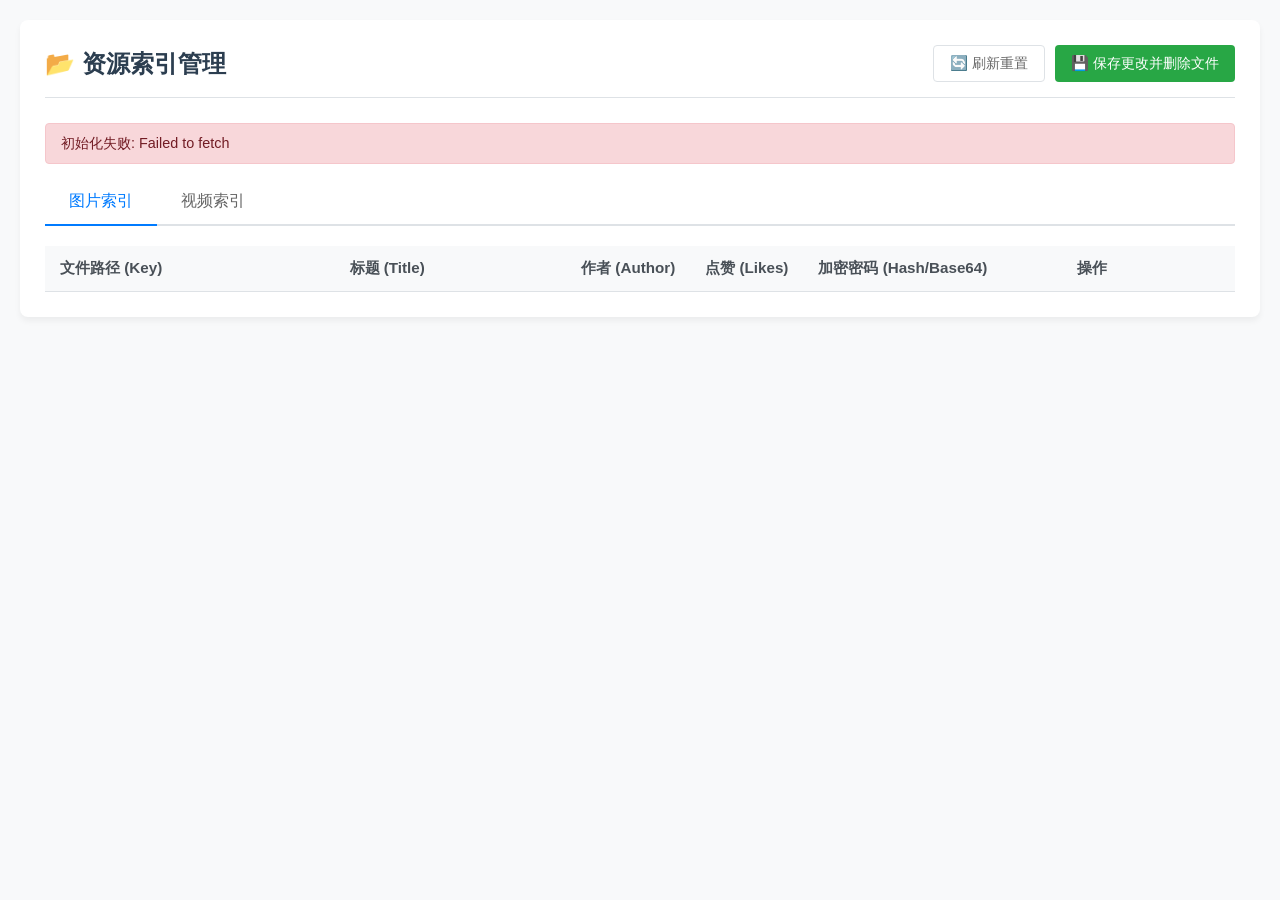
<file: manager.html>
<!DOCTYPE html>
<html lang="zh-CN">

<head>
    <meta charset="UTF-8">
    <meta name="viewport" content="width=device-width, initial-scale=1.0">
    <title>资源索引管理 - 管理员</title>
    <style>
        /* ... 原有样式保持不变 ... */
        :root {
            --primary-color: #007bff;
            --danger-color: #dc3545;
            --success-color: #28a745;
            --bg-color: #f8f9fa;
            --text-color: #333;
            --border-color: #dee2e6;
        }

        body {
            font-family: -apple-system, BlinkMacSystemFont, "Segoe UI", Roboto, "Helvetica Neue", Arial, sans-serif;
            background-color: var(--bg-color);
            color: var(--text-color);
            margin: 0;
            padding: 20px;
        }

        .container {
            max-width: 1200px;
            margin: 0 auto;
            background: white;
            padding: 25px;
            border-radius: 8px;
            box-shadow: 0 4px 6px rgba(0, 0, 0, 0.05);
        }

        header {
            display: flex;
            justify-content: space-between;
            align-items: center;
            margin-bottom: 25px;
            padding-bottom: 15px;
            border-bottom: 1px solid var(--border-color);
        }

        h1 {
            margin: 0;
            font-size: 1.5rem;
            color: #2c3e50;
        }

        .btn-group {
            display: flex;
            gap: 10px;
        }

        button {
            padding: 8px 16px;
            border: none;
            border-radius: 4px;
            cursor: pointer;
            font-size: 0.9rem;
            transition: all 0.2s;
        }

        button:hover {
            opacity: 0.9;
            transform: translateY(-1px);
        }

        button:active {
            transform: translateY(0);
        }

        button:disabled {
            opacity: 0.6;
            cursor: not-allowed;
            transform: none;
        }

        .btn-primary {
            background-color: var(--primary-color);
            color: white;
        }

        .btn-success {
            background-color: var(--success-color);
            color: white;
        }

        .btn-danger {
            background-color: var(--danger-color);
            color: white;
        }

        .btn-outline {
            background-color: transparent;
            border: 1px solid var(--border-color);
            color: #666;
        }

        .btn-outline:hover {
            background-color: #f1f1f1;
            color: #333;
        }

        /* Tabs */
        .tabs {
            display: flex;
            border-bottom: 2px solid var(--border-color);
            margin-bottom: 20px;
        }

        .tab {
            padding: 12px 24px;
            cursor: pointer;
            color: #666;
            font-weight: 500;
            border-bottom: 2px solid transparent;
            margin-bottom: -2px;
            transition: all 0.2s;
        }

        .tab:hover {
            color: var(--primary-color);
        }

        .tab.active {
            color: var(--primary-color);
            border-bottom-color: var(--primary-color);
        }

        /* Table */
        .table-responsive {
            overflow-x: auto;
        }

        table {
            width: 100%;
            border-collapse: collapse;
            font-size: 0.95rem;
        }

        th,
        td {
            text-align: left;
            padding: 12px 15px;
            border-bottom: 1px solid var(--border-color);
        }

        th {
            background-color: #f8f9fa;
            font-weight: 600;
            color: #495057;
            white-space: nowrap;
        }

        tr:hover {
            background-color: #f8f9fa;
        }

        input[type="text"],
        input[type="number"] {
            width: 100%;
            padding: 6px 10px;
            border: 1px solid #ced4da;
            border-radius: 4px;
            box-sizing: border-box;
            font-size: 0.9rem;
        }

        input[type="text"]:focus,
        input[type="number"]:focus {
            border-color: var(--primary-color);
            outline: none;
            box-shadow: 0 0 0 2px rgba(0, 123, 255, 0.25);
        }

        .key-cell {
            font-family: monospace;
            font-size: 0.85rem;
            color: #6c757d;
            max-width: 200px;
            /* 调小一点给密码留空间 */
            overflow: hidden;
            text-overflow: ellipsis;
            white-space: nowrap;
        }

        /* 【新增】密码单元格样式 */
        .password-cell {
            font-family: monospace;
            font-size: 0.8rem;
            color: #999;
            max-width: 150px;
            overflow: hidden;
            text-overflow: ellipsis;
            white-space: nowrap;
            cursor: help;
            /* 鼠标放上去显示完整内容 */
        }

        /* Status & Loading */
        .status-bar {
            margin-bottom: 15px;
            padding: 10px 15px;
            border-radius: 4px;
            display: none;
            font-size: 0.9rem;
        }

        .status-success {
            background-color: #d4edda;
            color: #155724;
            border: 1px solid #c3e6cb;
        }

        .status-error {
            background-color: #f8d7da;
            color: #721c24;
            border: 1px solid #f5c6cb;
        }

        .status-info {
            background-color: #d1ecf1;
            color: #0c5460;
            border: 1px solid #bee5eb;
        }

        #loadingOverlay {
            position: fixed;
            top: 0;
            left: 0;
            width: 100%;
            height: 100%;
            background: rgba(255, 255, 255, 0.7);
            backdrop-filter: blur(2px);
            display: none;
            justify-content: center;
            align-items: center;
            z-index: 1000;
            flex-direction: column;
        }

        #loadingText {
            margin-top: 15px;
            color: #333;
            font-weight: 500;
        }

        .spinner {
            width: 40px;
            height: 40px;
            border: 4px solid #f3f3f3;
            border-top: 4px solid var(--primary-color);
            border-radius: 50%;
            animation: spin 1s linear infinite;
        }

        @keyframes spin {
            0% {
                transform: rotate(0deg);
            }

            100% {
                transform: rotate(360deg);
            }
        }
    </style>

    <!-- 1. 引入 OSS SDK -->
    <script src="https://gosspublic.alicdn.com/aliyun-oss-sdk-6.17.1.min.js"></script>
    <!-- 2. 引入工具函数 (必须先于 upload.js) -->
    <script src="./js/utils.js"></script>
    <!-- 3. 引入上传逻辑 (包含 initOSSClient 和全局变量 client) -->
    <script src="./js/upload.js"></script>
</head>

<body>

    <div id="loadingOverlay">
        <div class="spinner"></div>
        <div id="loadingText">处理中...</div>
    </div>

    <div class="container">
        <header>
            <h1>📂 资源索引管理</h1>
            <div class="btn-group">
                <button class="btn-outline" onclick="loadData()">🔄 刷新重置</button>
                <button class="btn-success" onclick="saveAllChanges()" id="saveBtn">💾 保存更改并删除文件</button>
            </div>
        </header>

        <div id="statusBar" class="status-bar"></div>

        <div class="tabs">
            <div class="tab active" onclick="switchTab('images')" id="tab-images">图片索引</div>
            <div class="tab" onclick="switchTab('videos')" id="tab-videos">视频索引</div>
        </div>

        <div class="table-responsive">
            <table id="dataTable">
                <thead>
                    <tr>
                        <th style="width: 25%;">文件路径 (Key)</th>
                        <th style="width: 20%;">标题 (Title)</th>
                        <th style="width: 10%;">作者 (Author)</th>
                        <th style="width: 8%;">点赞 (Likes)</th>
                        <!-- 【新增】密码列 -->
                        <th style="width: 22%;">加密密码 (Hash/Base64)</th>
                        <th style="width: 15%;">操作</th>
                    </tr>
                </thead>
                <tbody id="tableBody">
                    <!-- 数据行 -->
                </tbody>
            </table>
        </div>
    </div>

    <script>
        // 状态管理
        let currentType = 'images'; // 'images' or 'videos'
        let imagesData = [];
        let videosData = [];

        // 【新增】用于追踪被删除的文件 Key，以便在保存时执行物理删除
        let deletedKeys = [];

        // 页面加载初始化
        document.addEventListener('DOMContentLoaded', async () => {
            showLoading(true, '初始化连接...');
            try {
                // 1. 初始化 OSS Client (复用 upload.js 中的逻辑)
                if (typeof initOSSClient === 'function') {
                    await initOSSClient();
                } else {
                    throw new Error('initOSSClient 未找到，请检查 js/upload.js 和 js/utils.js 是否正确加载');
                }

                // 2. 加载数据
                await loadData();
            } catch (err) {
                console.error(err);
                showStatus('初始化失败: ' + err.message, 'error');
            } finally {
                showLoading(false);
            }
        });

        // 切换标签
        function switchTab(type) {
            currentType = type;

            // 更新 UI 样式
            document.querySelectorAll('.tab').forEach(t => t.classList.remove('active'));
            document.getElementById(`tab-${type}`).classList.add('active');

            // 重新渲染表格
            renderTable();
        }

        // 从 OSS 加载数据
        async function loadData() {
            showLoading(true, '正在同步云端数据...');
            // 重置删除记录
            deletedKeys = [];

            try {
                // 并行请求两个索引文件
                const [imgResult, vidResult] = await Promise.allSettled([
                    client.get('images/index.json'),
                    client.get('videos/index.json')
                ]);

                // 处理图片索引
                if (imgResult.status === 'fulfilled') {
                    const content = new TextDecoder("utf-8").decode(imgResult.value.content);
                    imagesData = JSON.parse(content);
                    if (!Array.isArray(imagesData)) imagesData = [];
                } else {
                    console.warn('Images index load failed', imgResult.reason);
                    imagesData = [];
                }

                // 处理视频索引
                if (vidResult.status === 'fulfilled') {
                    const content = new TextDecoder("utf-8").decode(vidResult.value.content);
                    videosData = JSON.parse(content);
                    if (!Array.isArray(videosData)) videosData = [];
                } else {
                    console.warn('Videos index load failed', vidResult.reason);
                    videosData = [];
                }

                renderTable();
                showStatus('数据同步成功', 'success');
            } catch (err) {
                showStatus('加载数据出错: ' + err.message, 'error');
            } finally {
                showLoading(false);
            }
        }

        // 渲染表格
        function renderTable() {
            const tbody = document.getElementById('tableBody');
            tbody.innerHTML = '';

            const data = currentType === 'images' ? imagesData : videosData;

            if (data.length === 0) {
                tbody.innerHTML = `<tr><td colspan="6" style="text-align:center; padding: 30px; color:#999;">暂无数据</td></tr>`;
                return;
            }

            data.forEach((item, index) => {
                const tr = document.createElement('tr');

                // 1. Key (只读)
                const tdKey = document.createElement('td');
                tdKey.className = 'key-cell';
                tdKey.textContent = item.key;
                tdKey.title = item.key; // Tooltip

                // 2. Title (可编辑)
                const tdTitle = document.createElement('td');
                const inputTitle = document.createElement('input');
                inputTitle.type = 'text';
                inputTitle.value = item.title || '';
                inputTitle.onchange = (e) => { data[index].title = e.target.value; };
                tdTitle.appendChild(inputTitle);

                // 3. Author (可编辑)
                const tdAuthor = document.createElement('td');
                const inputAuthor = document.createElement('input');
                inputAuthor.type = 'text';
                inputAuthor.value = item.author || '';
                inputAuthor.onchange = (e) => { data[index].author = e.target.value; };
                tdAuthor.appendChild(inputAuthor);

                // 4. Likes (可编辑)
                const tdLikes = document.createElement('td');
                const inputLikes = document.createElement('input');
                inputLikes.type = 'number';
                inputLikes.value = item.likes || 0;
                inputLikes.onchange = (e) => { data[index].likes = parseInt(e.target.value) || 0; };
                tdLikes.appendChild(inputLikes);

                // 【新增】5. Password (只读显示，因为手动修改哈希值没有意义，除非你有生成器)
                const tdPassword = document.createElement('td');
                tdPassword.className = 'password-cell';
                // 显示密码，如果没有则显示 '-'
                const pwdDisplay = item.password ? item.password : '-';
                tdPassword.textContent = pwdDisplay;
                tdPassword.title = pwdDisplay; // 鼠标悬停显示完整哈希/编码
                // 如果你希望允许手动修改（例如粘贴一个新的哈希值），可以改为 input：
                /*
                const inputPwd = document.createElement('input');
                inputPwd.type = 'text';
                inputPwd.value = item.password || '';
                inputPwd.onchange = (e) => { data[index].password = e.target.value; };
                tdPassword.appendChild(inputPwd);
                */

                // 6. Actions
                const tdAction = document.createElement('td');
                const btnDel = document.createElement('button');
                btnDel.textContent = '移除';
                btnDel.className = 'btn-danger';
                btnDel.style.fontSize = '0.8rem';
                btnDel.style.padding = '4px 8px';
                // 传递 index 和 key
                btnDel.onclick = () => handleRemoveFromList(index, item.key);
                tdAction.appendChild(btnDel);

                // 【注意】调整 append 顺序以匹配新的表头
                tr.append(tdKey, tdTitle, tdAuthor, tdLikes, tdPassword, tdAction);
                tbody.appendChild(tr);
            });
        }

        // 【修改】仅从内存列表中移除，并记录待删除 Key
        function handleRemoveFromList(index, key) {
            if (!confirm(`确定要从列表中移除此条目吗？\n\n注意：文件将在点击“保存更改”后真正从 OSS 删除。`)) {
                return;
            }

            const data = currentType === 'images' ? imagesData : videosData;

            // 1. 记录要删除的 Key
            deletedKeys.push(key);

            // 2. 从当前视图的数据源中移除
            data.splice(index, 1);

            // 3. 刷新表格
            renderTable();

            showStatus(`已移除 1 项。共标记 ${deletedKeys.length} 个文件待删除。请点击保存生效。`, 'info');
        }

        // 【修改】保存时先删除文件，再更新索引
        async function saveAllChanges() {
            const saveBtn = document.getElementById('saveBtn');
            const originalText = saveBtn.innerText;

            if (deletedKeys.length > 0) {
                if (!confirm(`即将永久删除 ${deletedKeys.length} 个文件并更新索引。此操作不可恢复，确定继续吗？`)) {
                    return;
                }
            }

            saveBtn.disabled = true;
            saveBtn.innerText = '处理中...';
            showLoading(true, '正在删除 OSS 文件...');

            try {
                // 1. 批量删除 OSS 文件
                if (deletedKeys.length > 0) {
                    for (let i = 0; i < deletedKeys.length; i++) {
                        const key = deletedKeys[i];
                        document.getElementById('loadingText').innerText = `正在删除文件 (${i + 1}/${deletedKeys.length}): ${key}`;
                        try {
                            await client.delete(key);
                            console.log(`Deleted: ${key}`);
                        } catch (delErr) {
                            console.error(`Failed to delete ${key}:`, delErr);
                            // 可以选择抛出错误中断流程，或者记录错误继续
                            throw new Error(`删除文件失败: ${key}. 请检查权限或网络连接。`);
                        }
                    }
                }

                // 2. 保存 Images Index
                document.getElementById('loadingText').innerText = '正在更新图片索引...';
                const imgBlob = new Blob([JSON.stringify(imagesData, null, 2)], { type: 'application/json' });
                await client.put('images/index.json', imgBlob);

                // 3. 保存 Videos Index
                document.getElementById('loadingText').innerText = '正在更新视频索引...';
                const vidBlob = new Blob([JSON.stringify(videosData, null, 2)], { type: 'application/json' });
                await client.put('videos/index.json', vidBlob);

                // 4. 清空删除记录
                deletedKeys = [];

                showStatus('✅ 文件已删除，索引已更新', 'success');
            } catch (err) {
                console.error(err);
                showStatus('❌ 操作失败: ' + err.message, 'error');
            } finally {
                saveBtn.disabled = false;
                saveBtn.innerText = originalText;
                showLoading(false);
            }
        }

        // UI 辅助函数
        function showLoading(show, text = '处理中...') {
            const overlay = document.getElementById('loadingOverlay');
            const txt = document.getElementById('loadingText');
            txt.innerText = text;
            overlay.style.display = show ? 'flex' : 'none';
        }

        function showStatus(msg, type) {
            const el = document.getElementById('statusBar');
            el.textContent = msg;
            el.className = `status-bar status-${type}`;
            el.style.display = 'block';

            // 3秒后自动隐藏成功/信息消息
            if (type !== 'error') {
                setTimeout(() => {
                    el.style.display = 'none';
                }, 3000);
            }
        }
    </script>

</body>

</html>
</file>
